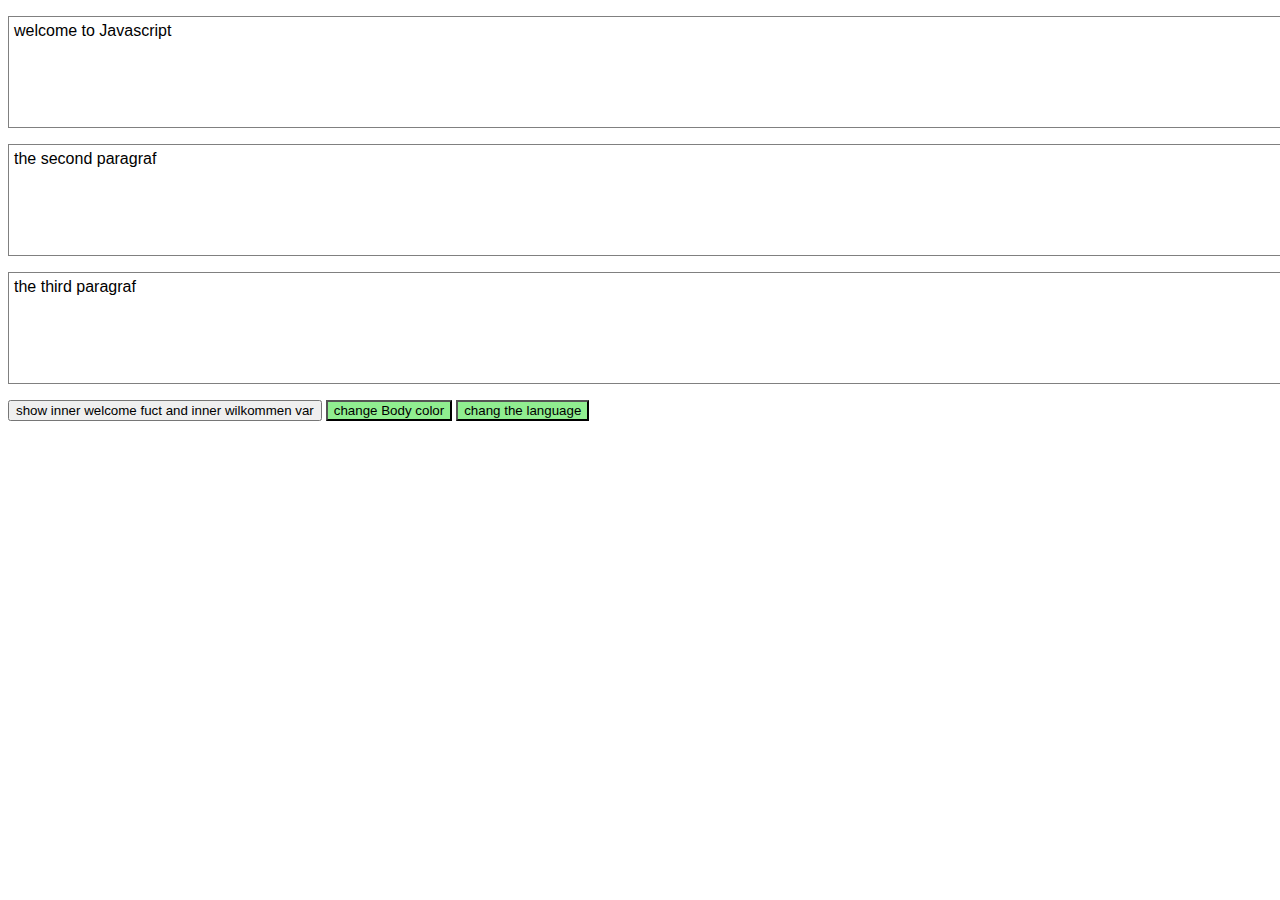
<file: index.html>
<!DOCTYPE html>
<html>
    <head>
        <title> Javascript</title>
        <link rel="stylesheet" href="style4.css">
        <script src="script.Js" type="text/Javascript" ></script>

        
    </head>
    <body>
       <script>
            function welcome(fname,lname){
            var wilkommen="wilkommen bei DCI";
            document.getElementById('first').innerHTML=wilkommen+' '+fname+' '+lname;
            }
        </script> 

         <p id="first" class="para" >welcome to Javascript</p>
         <p id="first" class="para" >the second paragraf</p>
         <p id="first" class="para" >the third paragraf</p>

         <button onclick="welcome('Ahlam','Ibrahim')">show inner welcome fuct and inner wilkommen var</button> 



         <button id="J" onclick="changestyle()"> change Body color</button> 
         <button id="J" onclick="changelanguage()"> chang the language</button>

            
        <img id="img" src="a.jpg" width ="400" height = "400" >
        <img id="img" src="a.jpg" alt="" width="300" height="300" />

       
        


    </body>
</html>
</file>
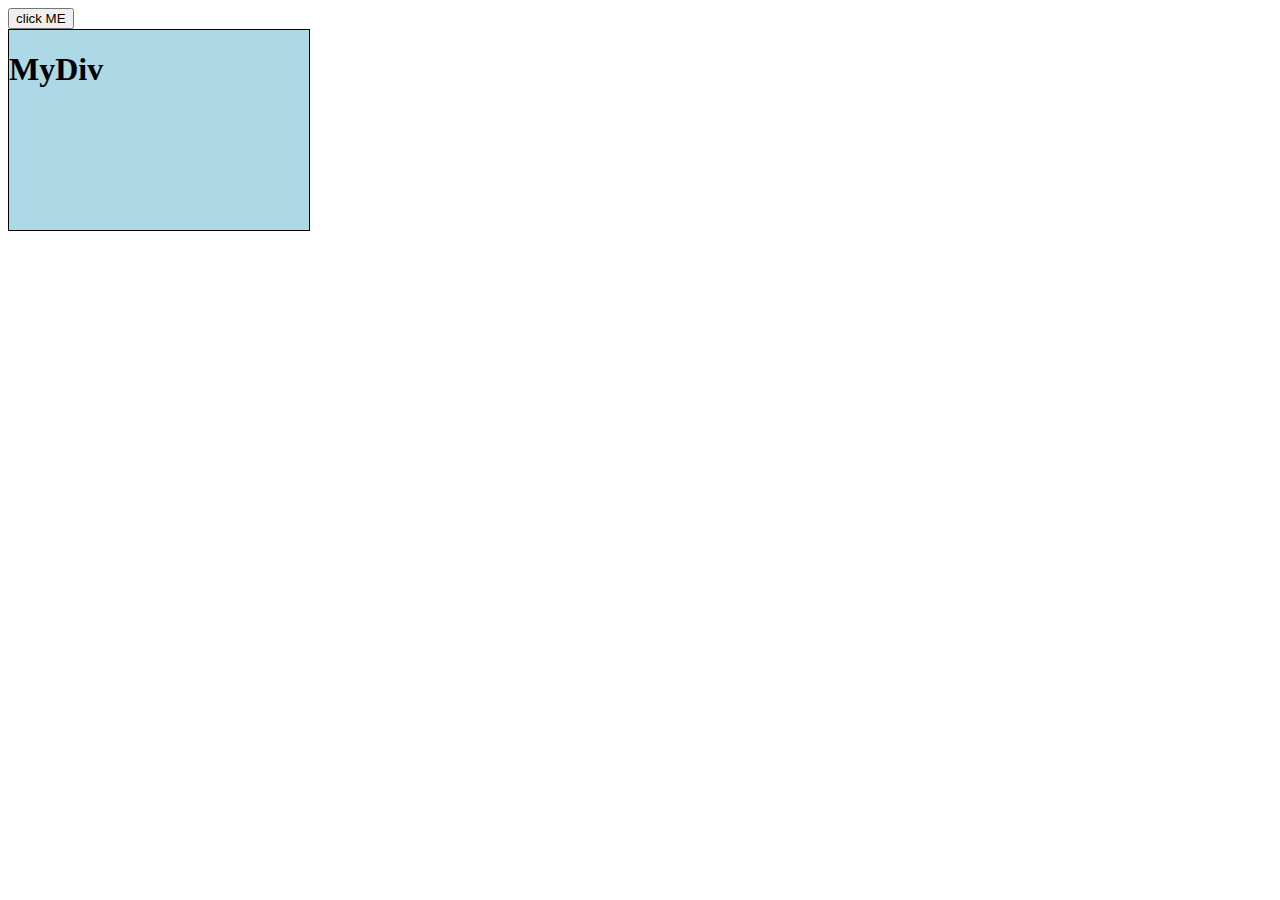
<file: index2.html>
<!DOCTYPE html>
<html>
    <head>
        <title> My DiV</title>
        <link rel="stylesheet" href="style4.css">
        <script type="text/javascript" src="script.Js"> </script>
    </head>
    <body onload="changestyle2()">
        <button onclick="changestyle3()">click ME </button>
        <div id="MyDiv">
            <h1> MyDiv</h1>
        </div>
        
    </body>
</html>
</file>
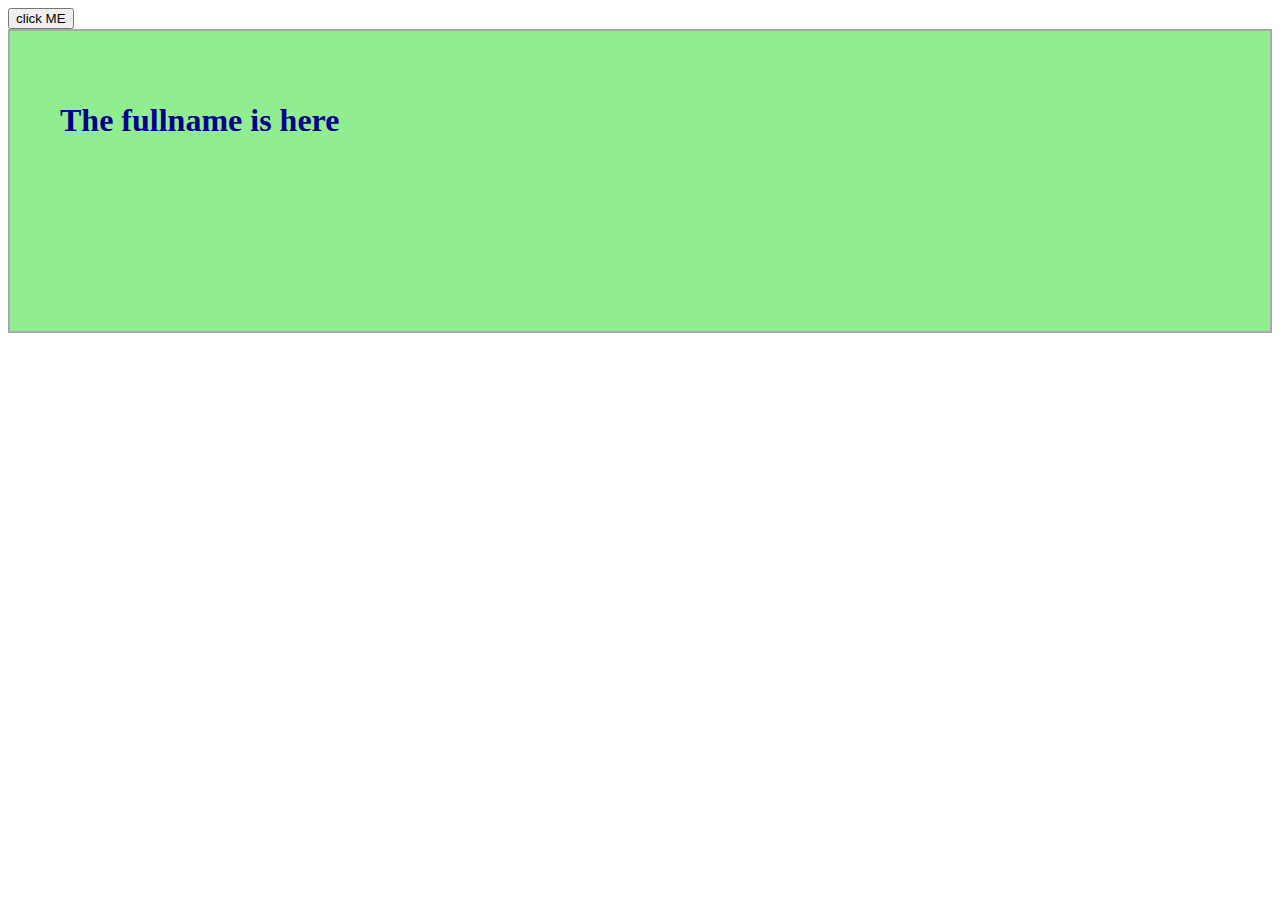
<file: index3.html>
<!DOCTYPE html>
<html>
    <head>
        <title> </title>
        <link rel="stylesheet" href="style4.css">
        <script type="text/javascript" src="script.Js"> </script>
    </head>
    <body>
            <button onclick="changestyle4()">click ME </button>
            <div id="fullname" class='div'>
            <h1 id="h1"> The fullname is here</h1>
        </div>
        
    </body>
</html>
</file>
<file: style4.css>
#first{
    width: 100%;
    height:100px;
    border:1px solid gray;
    font-family:Verdana, Geneva, Tahoma, sans-serif;
    padding:5px ;
}


img{

    display:none; 
}
body{
    background-clip:lightblue;
}
#J{
    background:lightgreen ;
}
#MyDiv{
    border:1px solid black;
    background-color:lightblue;
    width: 300px;
    height:200px ;
}
#MyDiv:hover{
    background-color:palevioletred;
    width: 600px;
    height:500px ;
    padding:100px ;
    border-radius:50px;
}
.para{
    height:200px ;
    border: 2px solid blue;
}
#fullname{
    border:2px solid darkgray;
    height:200px;
    background: lightgreen;
    padding: 50px;
}
#fullname h1{
    color:darkblue;
    font-family: cursive;
}
</file>
